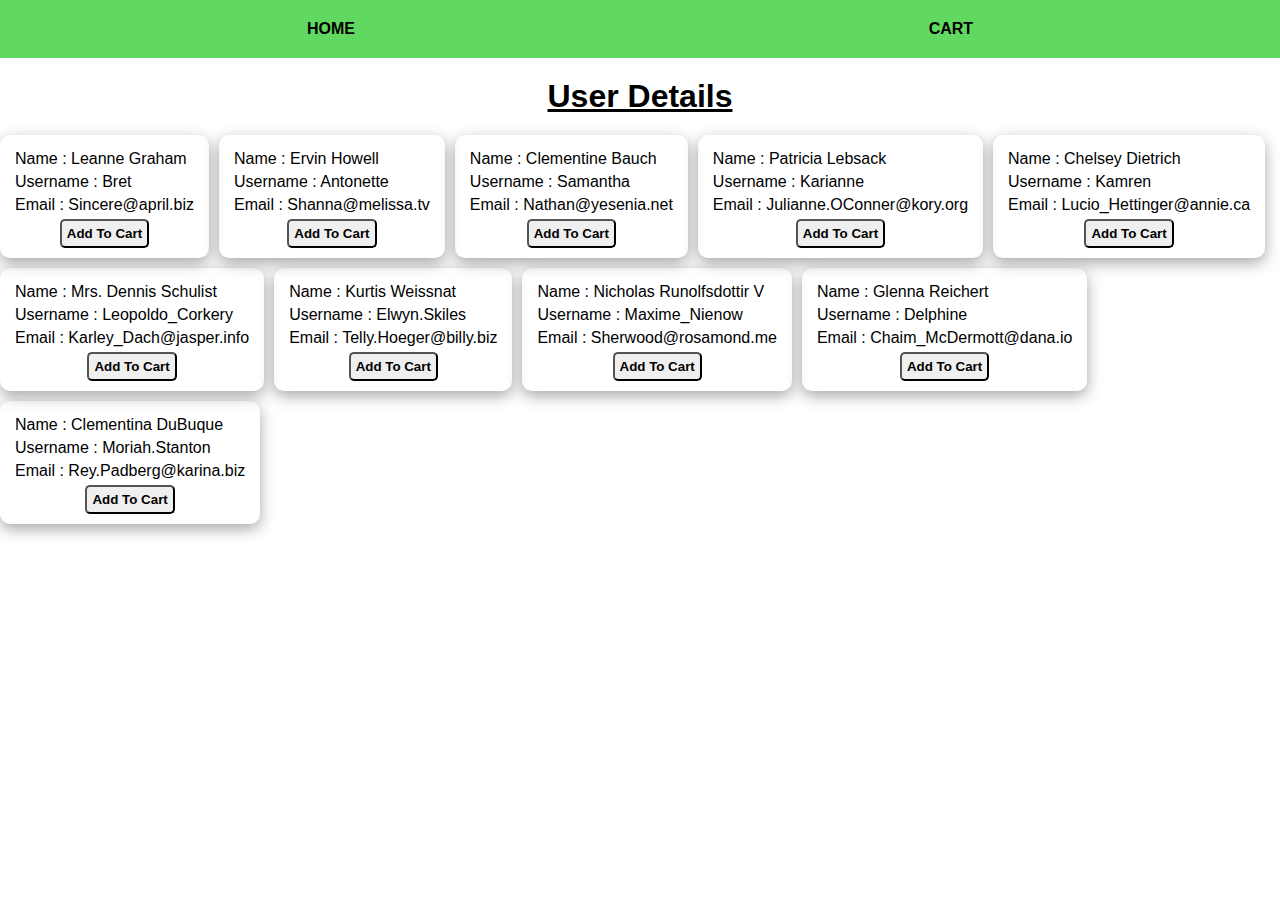
<file: index.html>
<!DOCTYPE html>
<html lang="en">
<head>
    <meta charset="UTF-8">
    <meta name="viewport" content="width=device-width, initial-scale=1.0">
    <title>Display User Card</title>
    <link rel="stylesheet" href="./style.css">
</head>
<body>
    <div id="main">
        <nav>
            <a href="#">HOME</a><a href="./addToCartPage.html">CART</a>
        </nav>

        <h1 style="text-decoration: underline; margin-bottom: 20px;">User Details</h1>

        <div id="user"></div>
    </div>
    <script src="./script.js"></script>
</body>
</html>
</file>
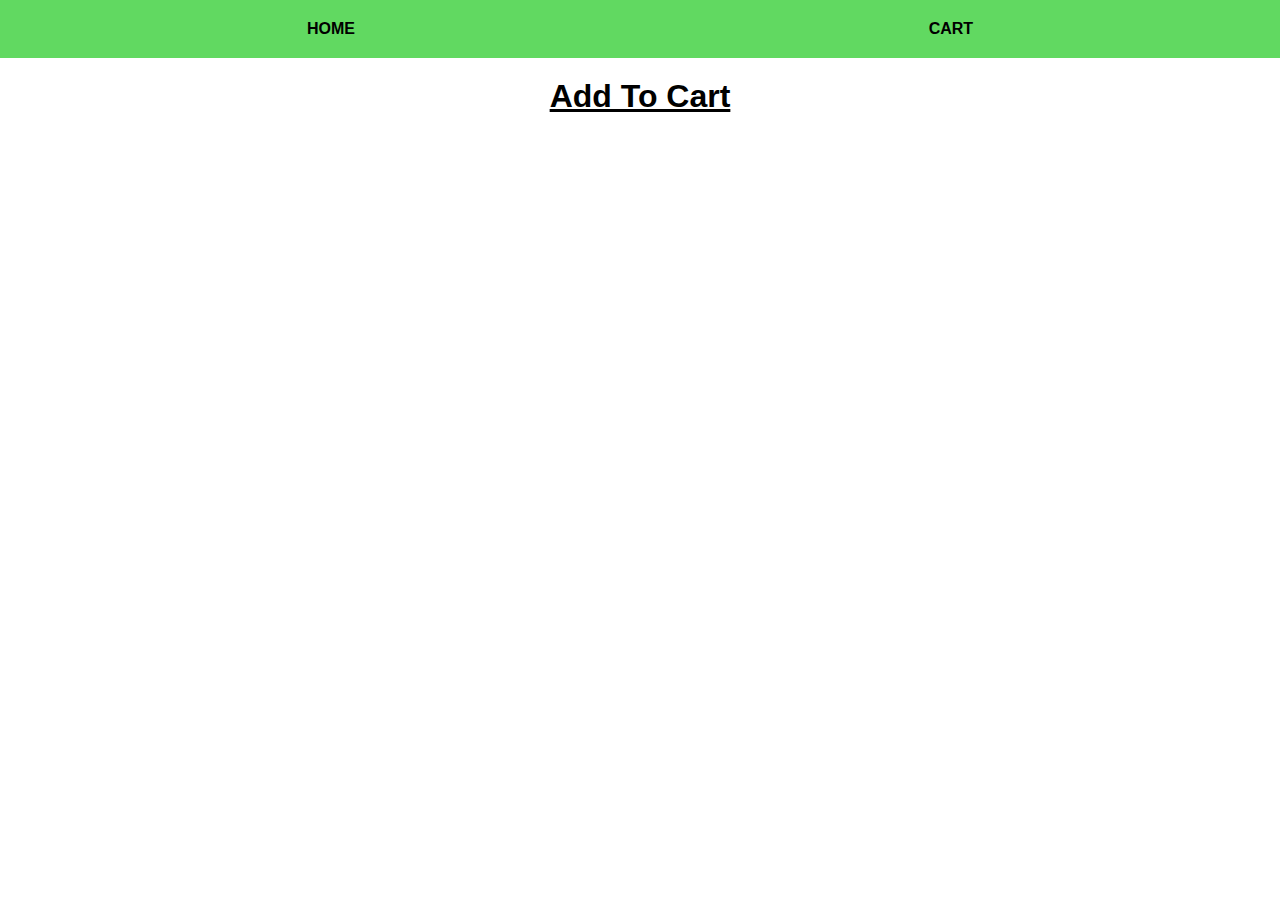
<file: addToCartPage.html>
<!DOCTYPE html>
<html lang="en">
<head>
    <meta charset="UTF-8">
    <meta name="viewport" content="width=device-width, initial-scale=1.0">
    <title>Add to Cart Page</title>
</head>
<style>
    *{
        padding: 0px;
        margin: 0px;
        text-align: center;
        font-family: sans-serif;
    }

    nav{

        display: flex;
        align-items: center;
        justify-content:space-around;
        background-color: rgb(97, 217, 97);
        padding: 20px;
        margin-bottom: 20px;
    }

    nav > a{
        text-decoration: none;
        font-size: medium;
        font-weight: bold;
        color: black

    }

    #cart{
        display: flex;
        gap: 20px;
    }

    .list{
        padding: 10px;
        border-radius: 10px;
        box-shadow: rgba(0, 0, 0, 0.35) 0px 5px 15px;
    }

    nav > a:hover{ text-decoration: underline;}

    .list > p{text-align: left; margin: 5px;}

    .list > button{padding: 5px; border-radius: 5px; font-weight: bold;}
    .list > button:hover{background-color: rgb(234, 81, 81); color: white; box-shadow: rgba(0, 0, 0, 0.1) 0px 4px 12px;}

</style>
<body>
    <div id="main">
        <nav>
            <a href="./index.html">HOME</a><a href="#">CART</a>
        </nav>
        <h1 style="text-decoration: underline; margin-bottom: 20px;">Add To Cart</h1>
        <div id="cart"></div>
    </div>
    <script src="./addToCart.js"></script>
</body>
</html>
</file>
<file: style.css>
*{
    padding: 0px;
    margin: 0px;
    text-align: center;
    font-family: sans-serif;
}

nav{

    display: flex;
    align-items: center;
    justify-content:space-around;
    background-color: rgb(97, 217, 97);
    padding: 20px;
    margin-bottom: 20px;
}

nav > a{
    text-decoration: none;
    font-size: medium;
    font-weight: bold;
    color: black

}

nav > a:hover{ text-decoration: underline;}

#user{
    display: flex;
    flex-wrap: wrap;
    gap: 10px;

}

.list{
    padding: 10px;
    border-radius: 10px;
    box-shadow: rgba(0, 0, 0, 0.35) 0px 5px 15px;
}

.list > p{
    text-align: left;
    margin: 5px;
}


.list > button{padding: 5px; border-radius: 5px; font-weight: bold;}
.list > button:hover{background-color: rgb(234, 81, 81); color: white; box-shadow: rgba(0, 0, 0, 0.1) 0px 4px 12px;}
</file>
